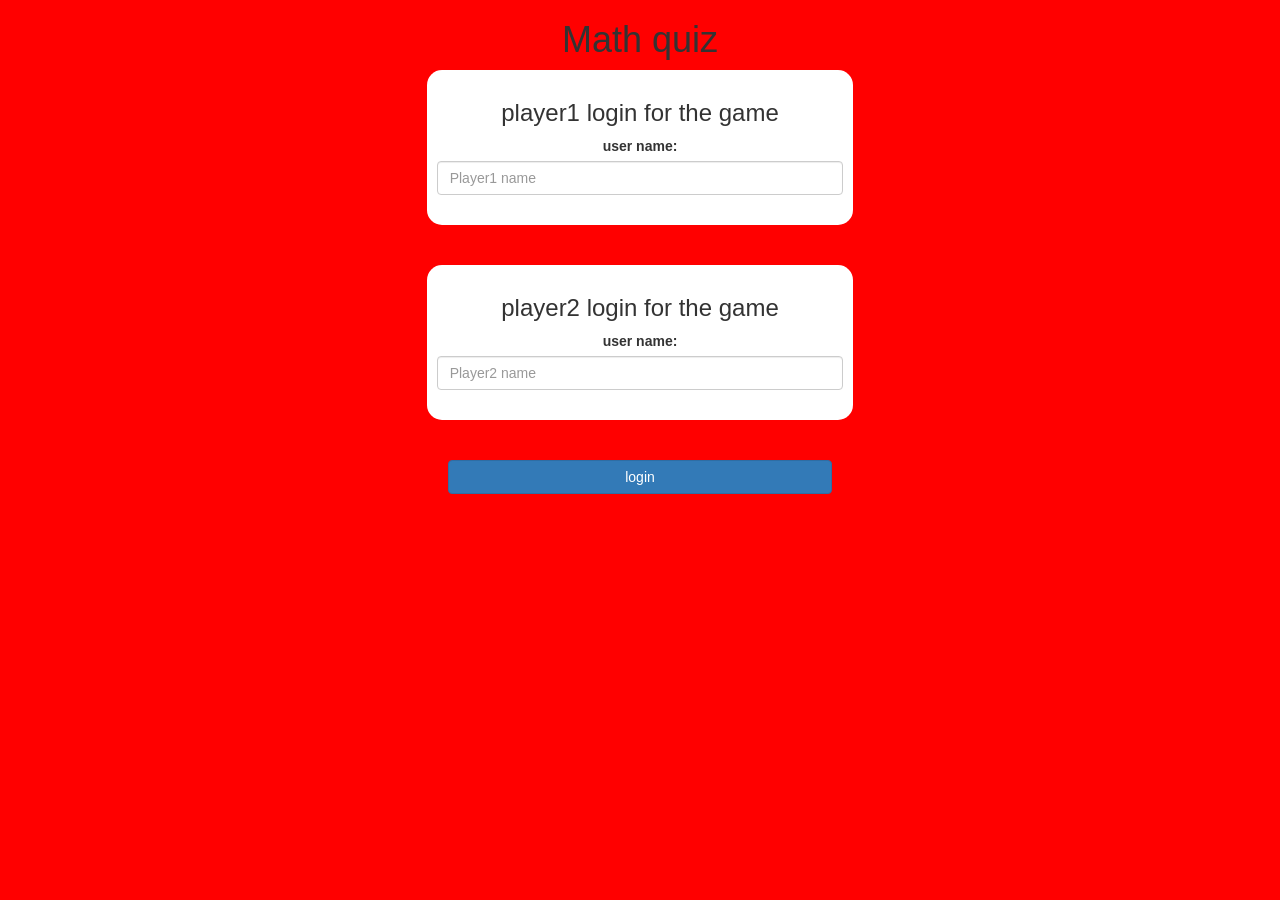
<file: index.html>
<!DOCTYPE html>
<html>
<head>
	<title>Guess The Word</title>

<meta name="viewport" content="width=device-width, initial-scale=1">
<link rel="stylesheet" href="https://maxcdn.bootstrapcdn.com/bootstrap/3.4.0/css/bootstrap.min.css">
<script src="https://ajax.googleapis.com/ajax/libs/jquery/3.4.1/jquery.min.js"></script>
<script src="https://maxcdn.bootstrapcdn.com/bootstrap/3.4.0/js/bootstrap.min.js"></script>

<link rel="stylesheet" type="text/css" href="style.css">

<script src="main.js"></script>
</head>
<body>
	<center>
        <h1>Math quiz</h1>
<div class="col-lg-4 col-sm-8 col-xs-11 log_div1">
	<h3>player1 login for the game</h3>
	<label>user name:</label>
	<input type="text" id="player1_name_input"class= "form-control" placeholder="Player1 name">
	<br>
</div>
<br>
<br>
<div class="col-lg-4 col-sm-8 col-xs-11 log_div2">
	<h3>player2 login for the game</h3>
	<label>user name:</label>
	<input type="text" id="player2_name_input"class= "form-control" placeholder="Player2 name">
	<br>
</div>
<br>
<br>
<button style="width: 30%;" class="btn btn-primary" onclick="adduser()">login</button>
</body>
</html>
    </center>
</file>
<file: style.css>
body
{
	background: red;
}

	.log_div1 , .log_div2
	{
		background: white;
		padding: 10px;
		float: none;
		border-radius: 15px;
	}


#player1_name , #player2_name
{
	display: inline-block;
	margin-left: 20px;
}
#word
{
	width: 60%;
}
#word_display
{
	letter-spacing: 5px;
}
#output
{
background: white;
border-radius: 10px;
border-top: 10px solid #AA4465;
padding: 10px;
float: none;
text-align: center;
}
</file>
